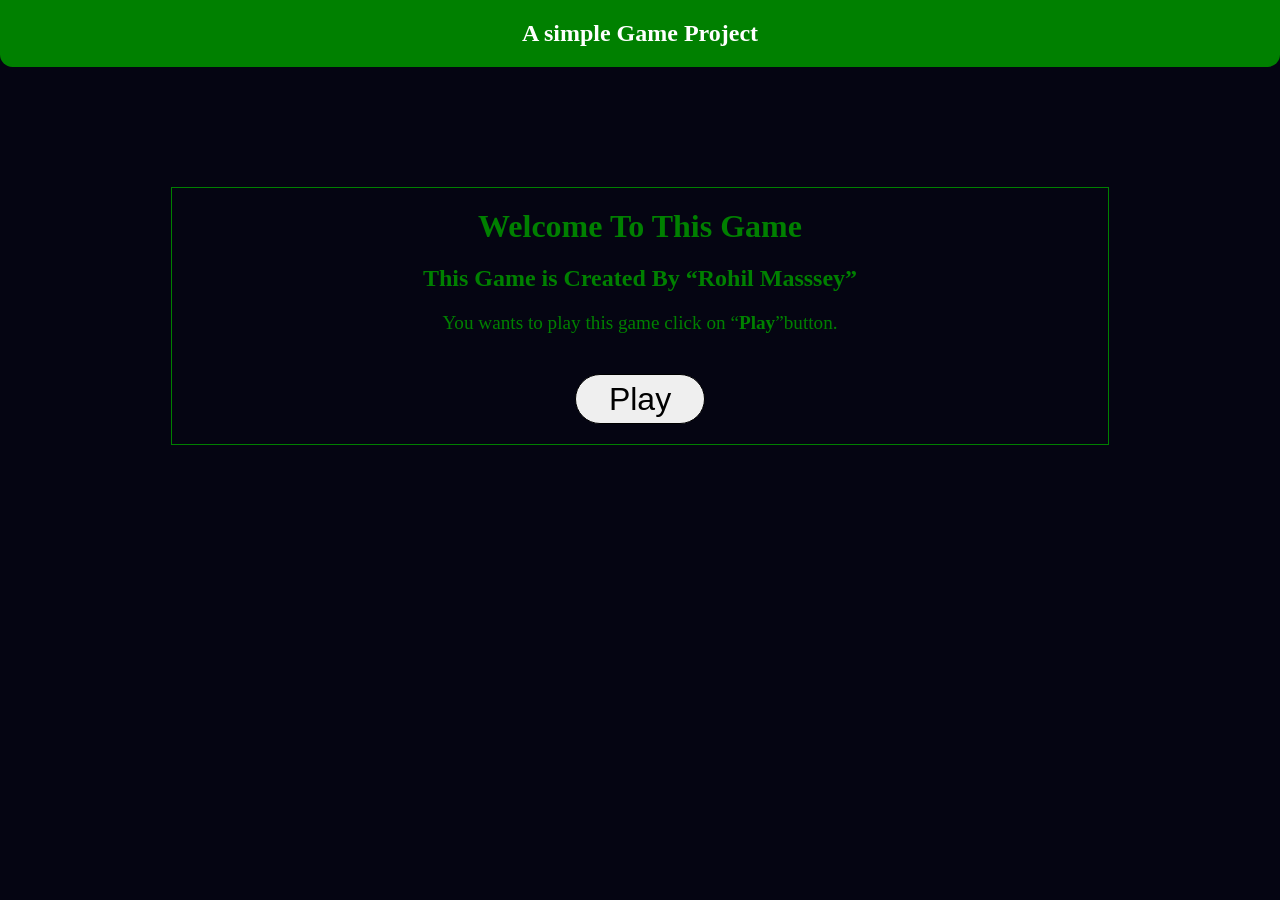
<file: index.html>
<!DOCTYPE html>
<html lang="en">
<head>
    <meta charset="UTF-8">
    <meta name="viewport" content="width=device-width, initial-scale=1.0">
    <title>Rock Paper Scissor Game</title>
    <link rel="stylesheet" href="style.css" class="css">
    <script src="script.js" defer></script>
</head>
<body>

    <div class="header2">
        <div><h2>A simple Game Project</h2></div>
    </div>

    <div class="mainContainer">
        <div class="container">
            <div class="header1">
                <h1>Welcome To This Game<h1>     
            </div>

            <div class="intro">
                <h2>This Game is Created By <q>Rohil Masssey</q></h2>
            </div>

            <div class="playExit">
                <p>You wants to play this game click on <q><strong>Play</strong></q>button.</p>
            </div>

            <div class="button1"><button class="playButton">Play</button></div>

        </div>
    </div>

    

</body>
</html>
</file>
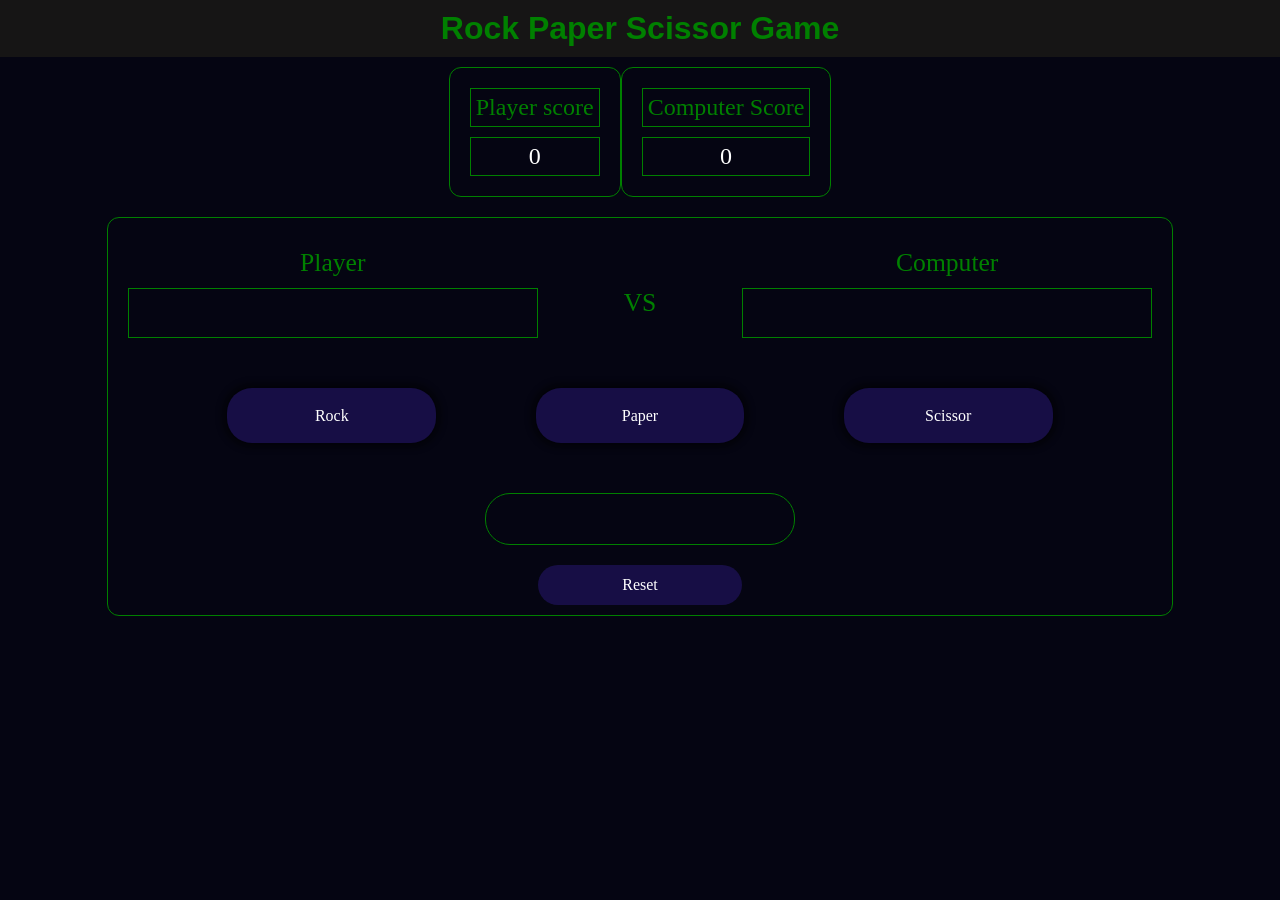
<file: Gameplay.html>
<!DOCTYPE html>
<html lang="en">
<head>
    <meta charset="UTF-8">
    <meta name="viewport" content="width=device-width, initial-scale=1.0">
    <title>Play Game</title>
    <link rel="stylesheet" href="gameplaystyle.css">
    <script src="gameplayscript.js" defer></script>
</head>
<body>
    <div class="headerTag">
        <h1>Rock Paper Scissor Game</h1>
    </div>
    <div class="scoreContainer">
        <div class="valuesame">
            <div class="score"><p>Player score</p></div>
            <div class="score"><p class="scores" id="userScore">0</p></div>
        </div>

        <div class="valuesame">
            <div class="score"><p>Computer Score</p></div>
            <div class="score"><p class="scores" id="computerScore">0</p></div>
        </div>
    </div>
    <div class="container">
        <div class="text">
            <div class="same"><span>Player</span></div>
            <div class="same"><span>Computer</span></div>
        </div>
        <div class="anshead">
            <div class="ansbox" id="rightbox"></div>
            <span>VS</span>
            <div class="ansbox" id="leftbox"></div>
        </div>

        <div class="selectDiv">
            <ul>
                <li id="rock" class="samevalue">Rock</li>
                <li id="paper" class="samevalue">Paper</li>
                <li id="scissor" class="samevalue">Scissor</li>
            </ul>
        </div>

        <div class="demoContainer">
            <p id="demo"></p>
        </div>

        <div class="buttonContainer">
           <p class="buttons" id="resetButton">Reset</p>
        </div>
    </div>

    
</body>
</html>
</file>
<file: style.css>
*{
    margin: 0; 
    padding: 0; 
}
body{
    background-color: rgb(5, 5, 18);
    color: green; 
}
.header2{
    background-color: Green;
    color: white; 
    padding: 20px; 
    text-align: center;
    border-bottom-left-radius: 12.5px;
    border-bottom-right-radius: 12.5px;
}

.mainContainer{
    display: flex; 
    justify-content: center;
    align-items: center; 
}
.container{
    min-width: 70%; 
    max-width: 70%; 
    border: 1px solid; 
    /* margin: auto;  */
    margin-top: 120px; 
    padding-bottom: 20px;
    padding: 20px; 
}

.header1{
    text-align: center;
}

.intro{
    margin-top: 20px; 
    text-align: center;
}

.playExit{
    margin: 5px; 
    text-align: center;
    margin-top: 20px; 
    font-size: 1.2em; 
}

.button1{
    text-align: center;
    margin-top: 40px; 
}

.button2{
    text-align: center;
    margin-top: 40px; 
}

.button1 .playButton{
    min-width: 130px;
    max-width: 200px; 
    height: 50px; 
    border: 1px solid; 
    font-size: 2rem;
    border-radius: 25px;
}
</file>
<file: gameplaystyle.css>
*{
    margin: 0; 
    padding: 0; 
}

body{
    background-color: rgb(5, 5, 18);
    color: green; 
}

.headerTag{
    text-align: center;
    font-family: 'Lucida Sans', 'Lucida Sans Regular', 'Lucida Grande', 'Lucida Sans Unicode', Geneva, Verdana, sans-serif;
    padding: 10px; 
    box-sizing: border-box;
    color: green;
    background-color: rgb(22, 21, 21);
}

.scoreContainer{
    min-width: 100%; 
    max-width: 100%; 
    display: flex;
    justify-content: center;
    align-items: center;
    margin-top: 10px;
}

.scoreContainer .valuesame{
    padding: 10px; 
    border: 1px solid; 
    box-sizing: border-box;
    border-radius: 12px;
   
}

.valuesame .score{
    box-sizing: border-box;
    font-size: 1.5em; 
    border: 1px solid; 
    display: flex;
    justify-content: center;
    align-items: center;
    margin: 10px; 
    padding: 5px; 
}

.scores{
    color: white;
}
.container{
    min-width: 80%; 
    max-width: 80%; 
    border: 1px solid;
    margin: auto; 
    margin-top: 20px; 
    border: 1px solid; 
    padding: 20px; 
    border-radius: 12px;
    padding-bottom: 10px;
    margin-bottom: 20px;
}

.anshead{
    display: flex; 
    justify-content: center;
    justify-content: space-between;
}

.ansbox{
    min-width: 40%; 
    max-width: 80%; 
    height: 50px; 
    border: 1px solid;
    padding: 2px; 
    box-sizing: border-box; 
    display: flex; 
    justify-content: center;
    align-items: center;
    font-size: 1.5em;
}

span{
    font-size: 1.6em;
}

.text{
    display: flex;
    justify-content: center;
    justify-content: space-between; 
}

.same{
    display: flex; 
    justify-content: center;
    align-items: center;
    min-width: 40%; 
    max-width: 80%; 
    height: 50px; 
    padding: 2px; 
    box-sizing: border-box;
    font-size: 1em; 
}


.selectDiv ul{
    display: flex; 
    list-style-type: none;
    margin-top: 50px; 
    justify-content: center;
    align-items: center;
    justify-content: space-evenly;
}

.selectDiv ul li{
    min-width: 20%; 
    max-width: 20%; 
    /* border: 1px solid;  */
    display: flex; 
    justify-content: center;
    align-items: center; 
    height: 4vw;
    border-radius: 25px; 
    color: white;
    padding: 2px;
    background-color: rgba(41, 24, 115, 0.528);
    box-shadow: 0 0 6px 5px rgba(0, 0, 0, 0.471);
}

.selectDiv ul li:active{
    transform: scale(0.9);
    box-shadow: 0 0 6px 5px rgba(255, 255, 255, 0.439);
}

.demoContainer{
    margin-top: 50px;
    display: flex; 
    justify-content: center;
    align-items: center;
}

#demo{
    text-align: center;
    min-width: 30%; 
    max-width: 30%; 
    border: 1px solid;
    height: 50px; 
    font-size: 1.5em;
    border-radius: 25px;
    display: flex; 
    justify-content: center;
    align-items: center;
}

.buttonContainer{
    margin-top: 20px; 
    display: flex;
    justify-content: center;
    align-items: center;
    justify-content: space-evenly;
}

.buttonContainer .buttons{
    min-width: 20%;
    max-width: 20%;
    height: 40px; 
    border-radius: 25px;
    color: white;
    background-color: rgba(41, 24, 115, 0.528);
    display: flex; 
    justify-content: center;
    align-items: center;
}

.buttonContainer .buttons:active{
    transform: scale(0.9);
    box-shadow: 0 0 6px 5px rgba(255, 255, 255, 0.439);

}
</file>
